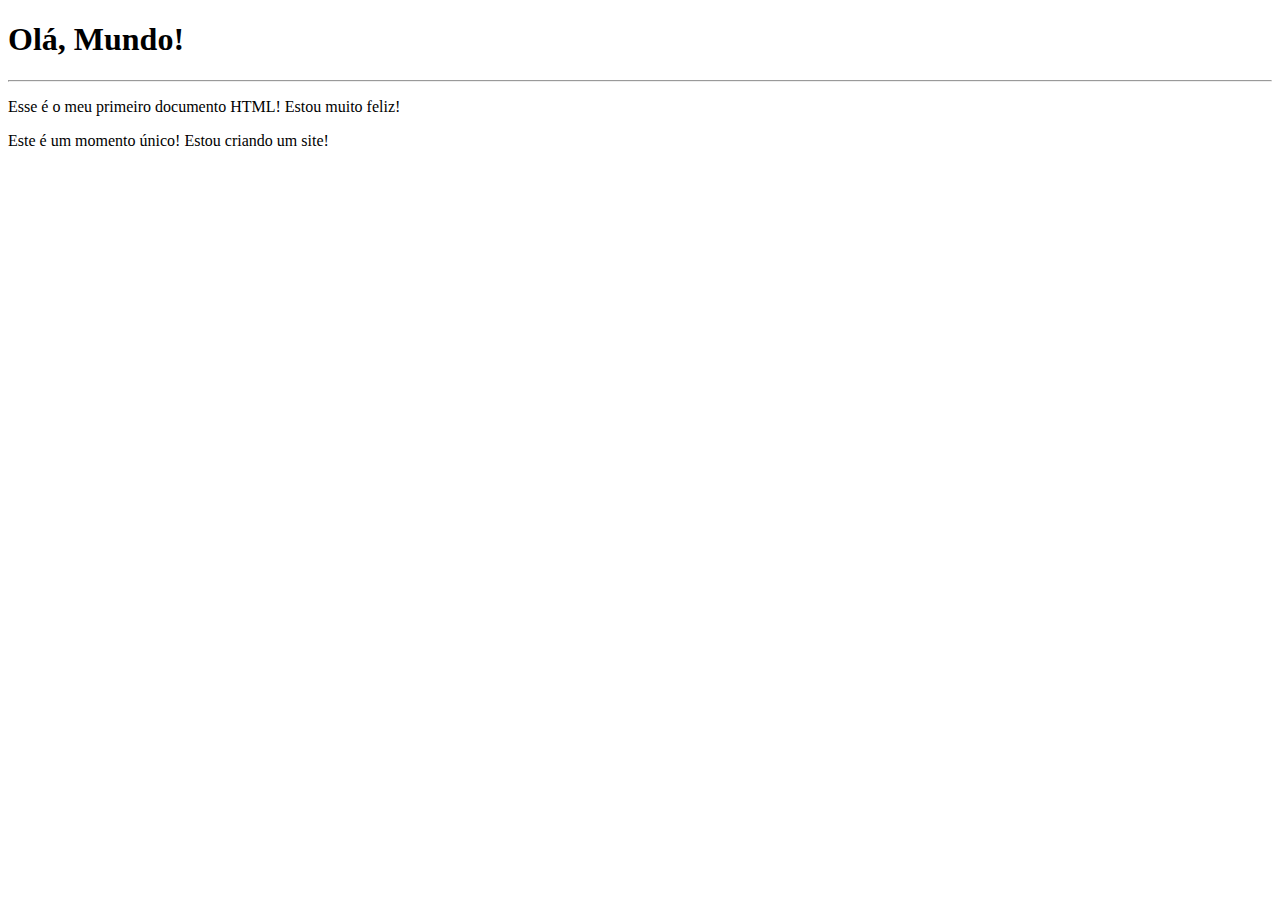
<file: referencia/mod01/01__primeira_pagina/index.html>
<!DOCTYPE html>
<html lang="pt-br">
<head>
    <meta charset="UTF-8">
    <meta name="description" content="Referência para a atividade 1">
    <meta name="viewport" content="width=device-width, initial-scale=1.0">
    <title>Meu primeiro exercício</title>
</head>
<body>
    <h1>Olá, Mundo!</h1>
    <hr>
    <p>Esse é o meu primeiro documento HTML! Estou muito feliz!</p>
    <p>Este é um momento único! Estou criando um site!</p>
</body>
</html>
</file>
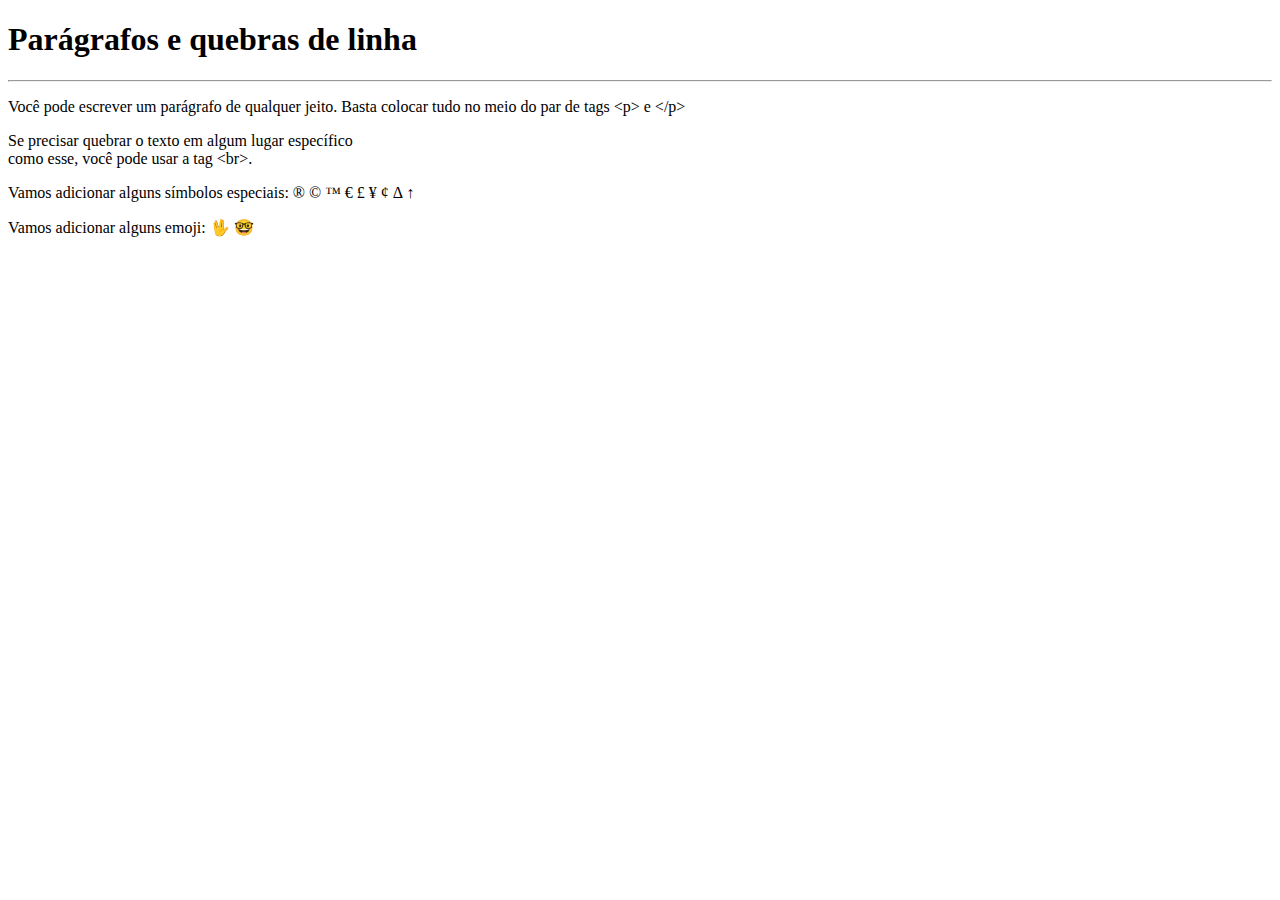
<file: referencia/mod01/02__paragrafos/index.html>
<!DOCTYPE html>
<html lang="pt-br">
<head>
    <meta charset="UTF-8">
    <meta name="description" content="Referência para a atividade 2">
    <meta name="viewport" content="width=device-width, initial-scale=1.0">
    <title>Parágrafos</title>
</head>
<body>
    <h1>Parágrafos e quebras de linha</h1>
    <hr>
    <p>Você pode escrever
        um parágrafo de 
        qualquer jeito.
        Basta colocar tudo
        no meio do par de tags
        &lt;p&gt; e &lt;/p&gt; <!-- LESS THAN / GREATER THAN -->
    </p>
    <p>Se precisar quebrar
        o texto em algum lugar
        específico <br>como esse,
        você pode usar a tag &lt;br&gt;.
    </p>
    <p>Vamos adicionar alguns símbolos especiais:
        &reg;
        &copy;
        &trade;
        &euro;
        &pound;
        &yen;
        &cent;
        &Delta;
        &uarr;
    </p>
    <p>Vamos adicionar alguns emoji: 
        &#x1F596;
        &#x1F913;
    </p>
</body>
</html>
</file>
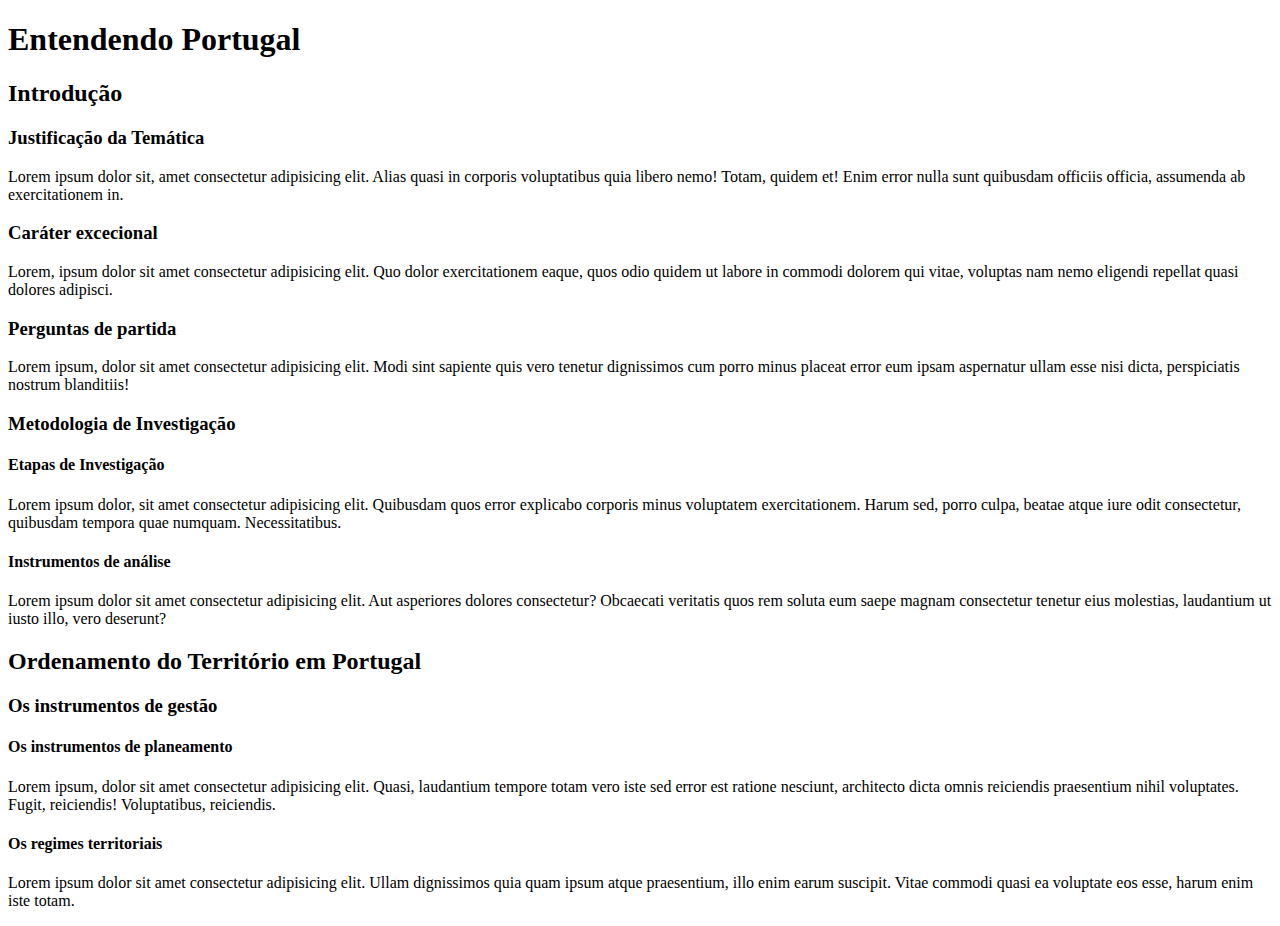
<file: referencia/mod01/04__hierarquia_de_titulos/index.html>
<!DOCTYPE html>
<html lang="pt-br">
<head>
    <meta charset="UTF-8">
    <meta name="description" content="Referência para a atividade 3">
    <meta name="viewport" content="width=device-width, initial-scale=1.0">
    <title>Hierarquia de Títulos</title>
</head>
<body>
    <h1>Entendendo Portugal</h1>
    <h2>Introdução</h2>
    <h3>Justificação da Temática</h3>
    <p>Lorem ipsum dolor sit, amet consectetur adipisicing elit. Alias quasi in corporis voluptatibus quia libero nemo! Totam, quidem et! Enim error nulla sunt quibusdam officiis officia, assumenda ab exercitationem in.</p>
    <h3>Caráter excecional</h3>
    <p>Lorem, ipsum dolor sit amet consectetur adipisicing elit. Quo dolor exercitationem eaque, quos odio quidem ut labore in commodi dolorem qui vitae, voluptas nam nemo eligendi repellat quasi dolores adipisci.</p>
    <h3>Perguntas de partida</h3>
    <p>Lorem ipsum, dolor sit amet consectetur adipisicing elit. Modi sint sapiente quis vero tenetur dignissimos cum porro minus placeat error eum ipsam aspernatur ullam esse nisi dicta, perspiciatis nostrum blanditiis!</p>
    <h3>Metodologia de Investigação</h3>
    <h4>Etapas de Investigação</h4>
    <p>Lorem ipsum dolor, sit amet consectetur adipisicing elit. Quibusdam quos error explicabo corporis minus voluptatem exercitationem. Harum sed, porro culpa, beatae atque iure odit consectetur, quibusdam tempora quae numquam. Necessitatibus.</p>
    <h4>Instrumentos de análise</h4>
    <p>Lorem ipsum dolor sit amet consectetur adipisicing elit. Aut asperiores dolores consectetur? Obcaecati veritatis quos rem soluta eum saepe magnam consectetur tenetur eius molestias, laudantium ut iusto illo, vero deserunt?</p>
    <h2>Ordenamento do Território em Portugal</h2>
    <h3>Os instrumentos de gestão</h3>
    <h4>Os instrumentos de planeamento</h4>
    <p>Lorem ipsum, dolor sit amet consectetur adipisicing elit. Quasi, laudantium tempore totam vero iste sed error est ratione nesciunt, architecto dicta omnis reiciendis praesentium nihil voluptates. Fugit, reiciendis! Voluptatibus, reiciendis.</p>
    <h4>Os regimes territoriais</h4>
    <p>Lorem ipsum dolor sit amet consectetur adipisicing elit. Ullam dignissimos quia quam ipsum atque praesentium, illo enim earum suscipit. Vitae commodi quasi ea voluptate eos esse, harum enim iste totam.</p>
</body>
</html>
</file>
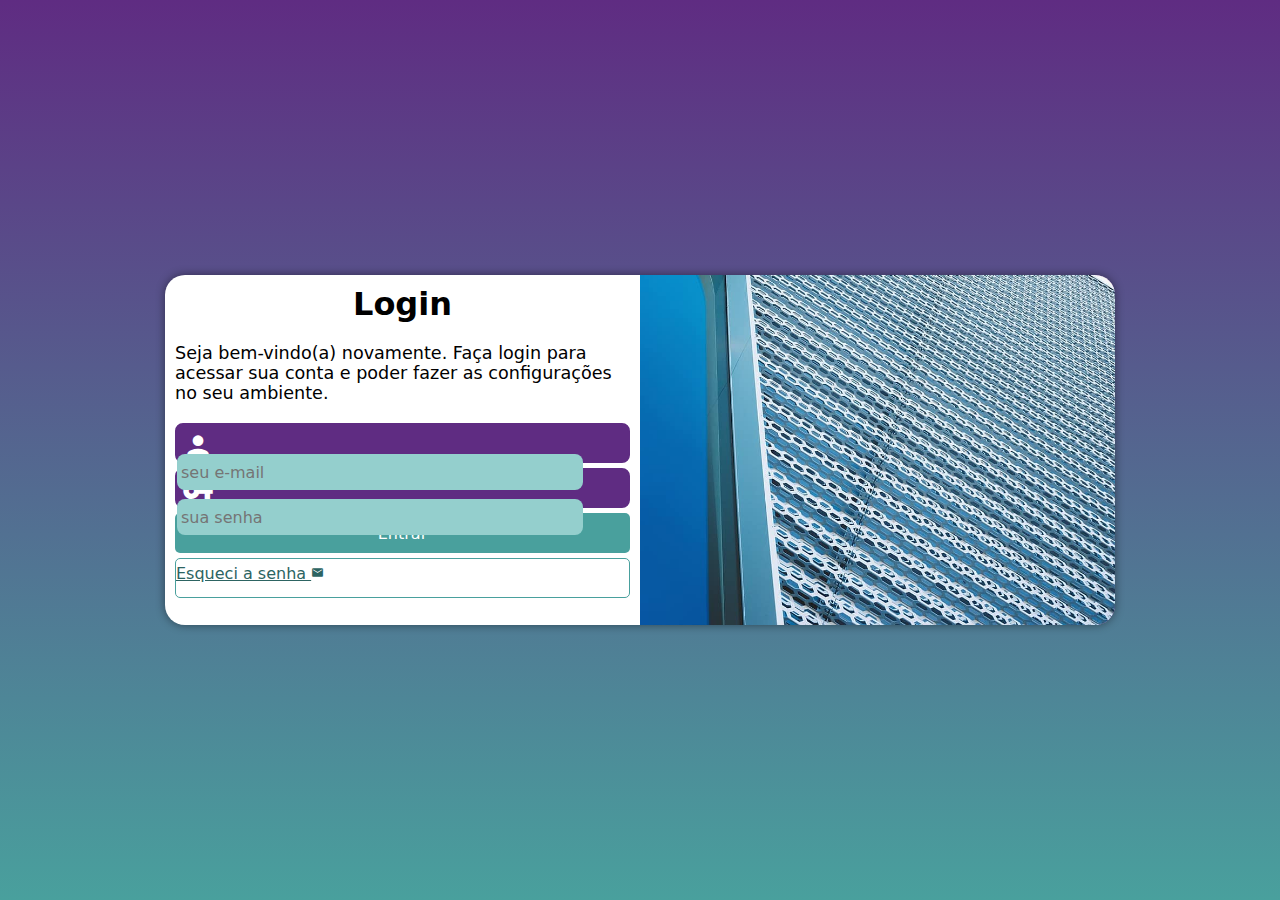
<file: referencia/mod04/26__tela_login/index.html>
<!DOCTYPE html>
<html lang="pt-br">

<head>
  <meta charset="UTF-8">
  <meta http-equiv="X-UA-Compatible" content="IE=edge">
  <meta name="viewport" content="width=device-width, initial-scale=1.0">
  <title>Login</title>
  <link rel="stylesheet" href="https://fonts.googleapis.com/icon?family=Material+Icons">
  <link rel="stylesheet" href="estilos/styles.css">
  <link rel="stylesheet" href="estilos/mediaquerys.css">
</head>

<body>
  <main>
    <section id="login">
      <div id="imagem">
        <!-- Aqui vai a imagem nas CSS -->
      </div>
      <div id="formulario">
        <h1>Login</h1>
        <p>Seja bem-vindo(a) novamente. Faça login para acessar sua conta e poder fazer as configurações no seu
          ambiente.</p>
        <form action="login.php" method="post" autocomplete="on">
          <div class="campo">
            <i class="material-icons">person</i>
            <input type="email" name="login" id="ilogin" placeholder="seu e-mail" autocomplete="email" required
              maxlength="30">
            <label for="ilogin">Login</label>
          </div>
          <div class="campo">
            <i class="material-icons">vpn_key</i>
            <input type="password" name="senha" id="isenha" placeholder="sua senha" autocomplete="current-password"
              required minlength="8" maxlength="20">
            <label for="isenha">Senha</label>
          </div>

          <input type="submit" value="Entrar">
          <a href="esqueci.html" class="botao">Esqueci a senha <i class="material-icons">mail</i> </a>
        </form>
      </div>
    </section>
  </main>
</body>

</html>
</file>
<file: referencia/mod04/26__tela_login/estilos/styles.css>
@charset "UTF-8";

/*
  Paleta de cores
  Verde: #49a09d
  Roxo: #5f2c82
*/
* {
  font-family: system-ui, -apple-system, BlinkMacSystemFont, 'Segoe UI', Roboto, Oxygen, Ubuntu, Cantarell, 'Open Sans', 'Helvetica Neue', sans-serif;
  padding: 0px;
  margin: 0px;
  box-sizing: border-box;
}

body, html {
  background-color: #5f2c82;
  height: 100vh;
  width: 100vw;
}

main {
  position: relative;
  height: 100vh;
  width: 100vw;
}

section#login {
  position: absolute;
  top: 50%;
  left: 50%;
  overflow: hidden;

  background-color: #fff;
  width: 250px;
  height: 520px;
  border-radius: 20px;
  box-shadow: 0 0 10px rgba(0, 0, 0, 0.450);

  transform: translate(-50%, -50%);
  transition: width .3s, height .3s;
  transition-timing-function: ease;
}

section#login>div#imagem {
  display: block;
  background: #5f2c82 url(../imagens/metal.jpg) no-repeat;
  background-size: cover;
  background-position: left bottom;
  height: 200px;
}

section#login>div#formulario {
  display: block;
  padding: 10px;
}

div#formulario>h1 {
  text-align: center;
  margin-bottom: 10px;
}

div#formulario>p {
  font-size: 0.8em;
}

form>div.campo {
  background-color: #5f2c82;
  border: 2px solid #5f2c82;
  display: block;
  width: 100%;
  height: 40px;
  border-radius: 8px;
  margin: 5px 0px;
}

div.campo>label {
  display: none;
}

div.campo>i {
  color: #fff;
  /* background-color: #000; */
  font-size: 2em;
  width: 40px;
  padding: 5px;
}

div.campo>input {
  background-color: #94cfcd;
  font-size: 1em;
  height: 100%;
  width: calc(100% - 45px);
  border: 0;
  border-radius: 8px;
  padding: 4px;
  transform: translateY(-13px);
}

div.campo>input:focus-within {
  background-color: #fff;
}

form>input[type=submit] {
  display: block;
  font-size: 1em;
  width: 100%;
  height: 40px;
  background-color: #49a09d;
  color: #fff;

  border: none;
  border-radius: 5px;
  cursor: pointer;
}

form>input[type=submit]:hover {
  background-color: #2d6462;
}

form>a.botao {
  display: block;
  font-size: 1em;
  width: 100%;
  height: 40px;
  padding-top: 5px;
  margin-top: 5px;
  background-color: #fff;
  border: 1px solid #49a09d;
  color: #2d6462;
  border-radius: 5px;
  cursor: pointer;
}

form>a.botao:hover {
  background-color: #6cd3cf;
}

form>a.botao>i {
  font-size: 0.8em;
}
</file>
<file: referencia/mod04/26__tela_login/estilos/mediaquerys.css>
@charset "UTF-8";

@media screen and (min-width: 768px) and (max-width: 922px) {
  body {
    background-image: linear-gradient(to top, #49a09d, #5f2c82);
  }

  section#login {
    width: 80vh;
    height: 280px;
  }

  section#login>div#imagem {
    float: left;
    width: 30%;
    height: 100%;
  }

  section#login>div#formulario {
    float: right;
    width: 70%;
  }
}

@media screen and (min-width: 992px) {
  body {
    background-image: linear-gradient(to top, #49a09d, #5f2c82);
  }

  section#login {
    width: 950px;
    height: 350px;
  }

  section#login>div#imagem {
    float: right;
    width: 50%;
    height: 100%;
  }

  section#login>div#formulario {
    float: left;
    width: 50%;
  }

  div#formulario>h1 {
    font-size: 2em;
  }

  div#formulario>p {
    font-size: 1.1em;
    margin: 20px 0;
  }
}
</file>
